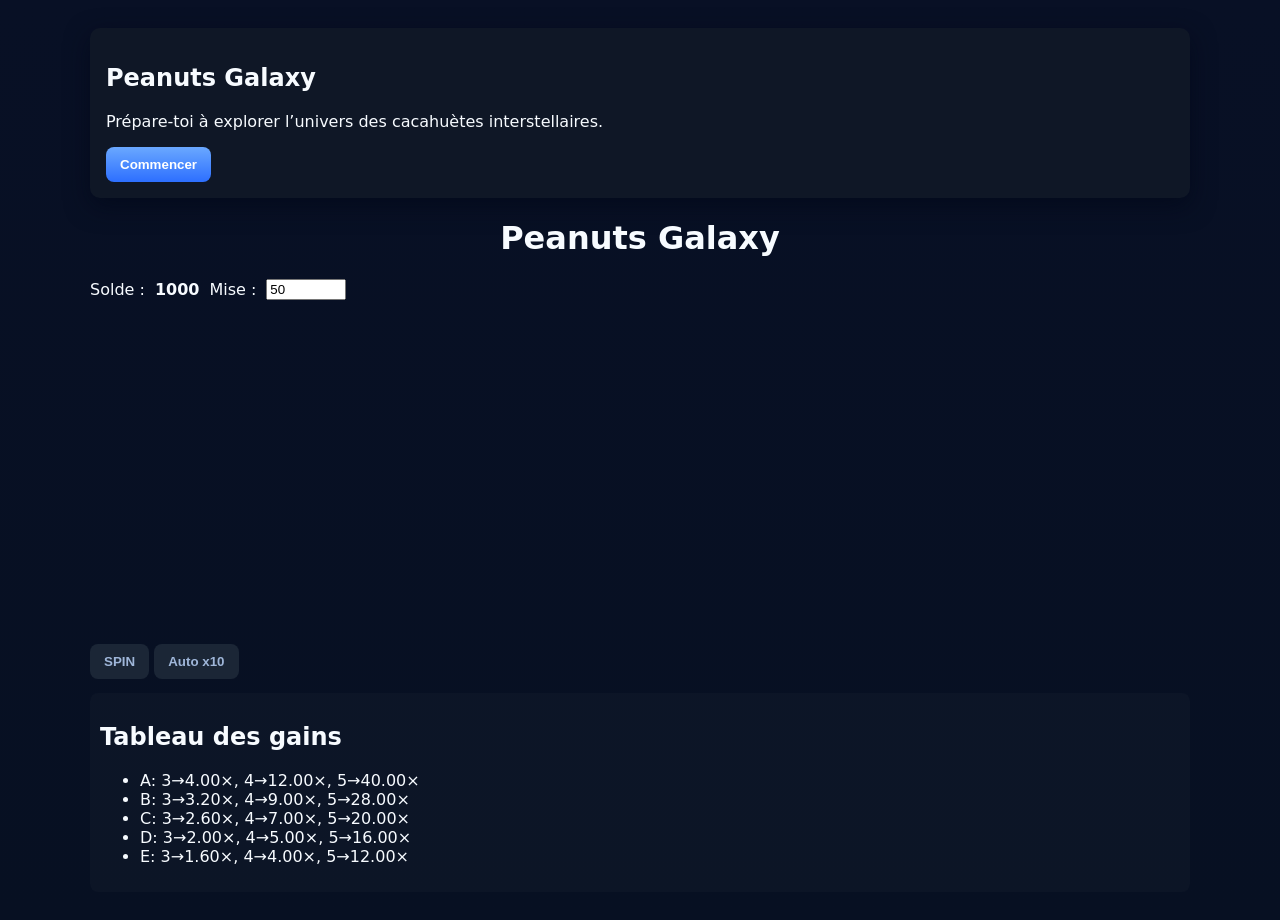
<file: front/index.html>
<!DOCTYPE html>
<html lang="fr">
<head>
  <meta charset="utf-8" />
  <meta name="viewport" content="width=device-width,initial-scale=1" />
  <title>Peanuts Galaxy Slot</title>
  <link rel="stylesheet" href="style.css" />
</head>
<body>
  <main id="app" class="page-root">
    <section id="intro-screen" class="screen">
      <h2>Peanuts Galaxy</h2>
      <p>Prépare-toi à explorer l’univers des cacahuètes interstellaires.</p>
      <button id="start-button" class="btn-primary" aria-controls="slot-machine">Commencer</button>
    </section>

    <header class="site-header">
      <h1>Peanuts Galaxy</h1>
    </header>

    <section id="game-area" aria-live="polite">
      <div id="wallet" class="wallet">
        <span>Solde : </span><strong id="balance">1000</strong>
        <label for="bet" class="label-inline">Mise :</label>
        <input type="number" id="bet" name="bet" value="50" min="1" max="100000" aria-label="Mise" />
      </div>

      <div id="slot-machine" class="slot-machine" aria-hidden="true" role="application">
        <div class="reel" id="reel1" aria-label="Rouleau 1"></div>
        <div class="reel" id="reel2" aria-label="Rouleau 2"></div>
        <div class="reel" id="reel3" aria-label="Rouleau 3"></div>
        <div class="reel" id="reel4" aria-label="Rouleau 4"></div>
        <div class="reel" id="reel5" aria-label="Rouleau 5"></div>
      </div>

      <div class="controls">
        <div class="left-controls">
          <button id="spin-button" class="btn-secondary">SPIN</button>
          <button id="auto-spin" class="btn-secondary">Auto x10</button>
        </div>
        <div id="result" role="status" aria-live="polite"></div>
      </div>

      <section id="paytable" class="paytable">
        <h2>Tableau des gains</h2>
        <ul id="paytable-list"></ul>
      </section>
    </section>
  </main>

  <div id="jackpot-overlay" class="overlay hidden" role="status" aria-hidden="true">
    <div class="overlay-panel">
      <h2>JACKPOT INTERGALACTIQUE</h2>
      <p id="jackpot-amount">+250000</p>
    </div>
  </div>

  <audio id="win-sound" src="https://www.soundjay.com/button/sounds/button-3.mp3" preload="auto"></audio>
  <audio id="spin-sound" src="https://www.soundjay.com/button/sounds/button-09.mp3" preload="auto"></audio>
  <audio id="celebration-sound" src="https://www.soundjay.com/human/sounds/applause-8.mp3" preload="auto"></audio>
  <audio id="bonus-sound" src="https://www.soundjay.com/button/sounds/button-10.mp3" preload="auto"></audio>

  <script type="module" src="game.js"></script>
</body>
</html>
</file>
<file: front/style.css>
:root{
  --bg:#081025; --card:#0f1726; --accent:#6aa8ff; --gold:#ffd166; --white:#f7fbff; --muted:#9fb6d9;
}

/* base */
*{box-sizing:border-box}
body{margin:0;font-family:Inter,system-ui,Arial;background:linear-gradient(180deg,var(--bg),#071022);color:var(--white);min-height:100vh;display:flex;align-items:flex-start;justify-content:center;padding:28px}
.page-root{width:100%;max-width:1100px}
.site-header{text-align:center;margin-bottom:12px}
.screen{background:var(--card);padding:16px;border-radius:10px;margin-bottom:12px;box-shadow:0 8px 24px rgba(2,6,23,0.6)}

.wallet{display:flex;gap:10px;align-items:center;margin-bottom:10px}
.controls{display:flex;align-items:center;gap:12px;margin-bottom:10px}
.btn-primary,.btn-secondary{border:0;cursor:pointer;padding:10px 14px;border-radius:8px;font-weight:700}
.btn-primary{background:linear-gradient(180deg,var(--accent),#2d6fff);color:#fff}
.btn-secondary{background:#1b2636;color:var(--muted)}
.paytable{margin-top:14px;background:rgba(255,255,255,0.02);padding:10px;border-radius:8px}

/* Slot machine layout */
.slot-machine{display:flex;gap:10px;justify-content:center;margin:12px 0}

/* Reel window */
.reel {
  width: 110px;
  height: 320px; /* visible window size, tune to match cells*rows */
  overflow: hidden;
  position: relative;
  background: transparent;
  border-radius: 10px;
  padding: 6px;
  display:flex;
  align-items:center;
  justify-content:center;
}

/* track & cells */
.reel-track {
  display: flex;
  flex-direction: column;
  margin: 0;
  padding: 0;
  will-change: transform;
}
.reel-cell {
  width: 88px;
  height: 56px; /* integer height */
  border-radius: 8px;
  background: transparent;
  display:flex;
  align-items:center;
  justify-content:center;
  box-sizing:border-box;
  margin: 3px 0; /* total gap 6px */
  overflow: visible;
}
.reel-cell img { background: transparent; display:block; max-width:100%; max-height:100%; }

/* visual states and effects */
.reel.wild-extended{box-shadow:0 0 48px 14px rgba(255,200,50,0.12);border:2px solid rgba(255,200,50,0.16)}
.reel.spin-starting{filter: blur(0.6px)}
.reel.spin-ended{filter: none}
.reel-track.stop-bounce{transition: transform 280ms cubic-bezier(.2,.9,.3,1)}

/* multiplier reveal badge */
.mult-badge{
  position:absolute; top:8px; right:8px;
  background:linear-gradient(180deg,var(--gold),#ffb84d);
  color:#111; font-weight:800; padding:6px 8px; border-radius:8px; transform-origin:center; box-shadow:0 8px 24px rgba(0,0,0,0.4); opacity:0; transform:scale(0.6) translateY(-4px);
}
.mult-badge.show{ animation:mult-show 700ms cubic-bezier(.2,.9,.2,1) forwards; }
@keyframes mult-show { 0%{opacity:0;transform:scale(0.6) translateY(-6px);}60%{opacity:1;transform:scale(1.12) translateY(0);}100%{opacity:1;transform:scale(1) translateY(0);} }

/* sparkle */
.sparkle { position:absolute; width:10px; height:10px; background:radial-gradient(circle,rgba(255,255,255,0.95),rgba(255,255,255,0.4) 40%, transparent 60%); border-radius:50%; pointer-events:none; animation:sparkle-fly 900ms ease-out forwards; }
@keyframes sparkle-fly { 0%{opacity:1; transform:translate(0,0) scale(0.6)} 100%{opacity:0; transform:translate(-18px,-28px) scale(1.6)} }

/* overlays */
.overlay{position:fixed;inset:0;display:flex;align-items:center;justify-content:center;background:rgba(2,6,23,0.7);z-index:9999;pointer-events:auto}
.overlay.hidden{display:none;pointer-events:none}
.overlay-panel{background:linear-gradient(180deg,var(--card),#0b1220);padding:20px;border-radius:12px;text-align:center;box-shadow:0 20px 60px rgba(0,0,0,0.6)}

/* small responsive tweaks */
@media (max-width:720px){
  .reel{width:76px;height:240px}
  .reel-cell{width:60px;height:44px;margin:2px 0}
}
</file>
